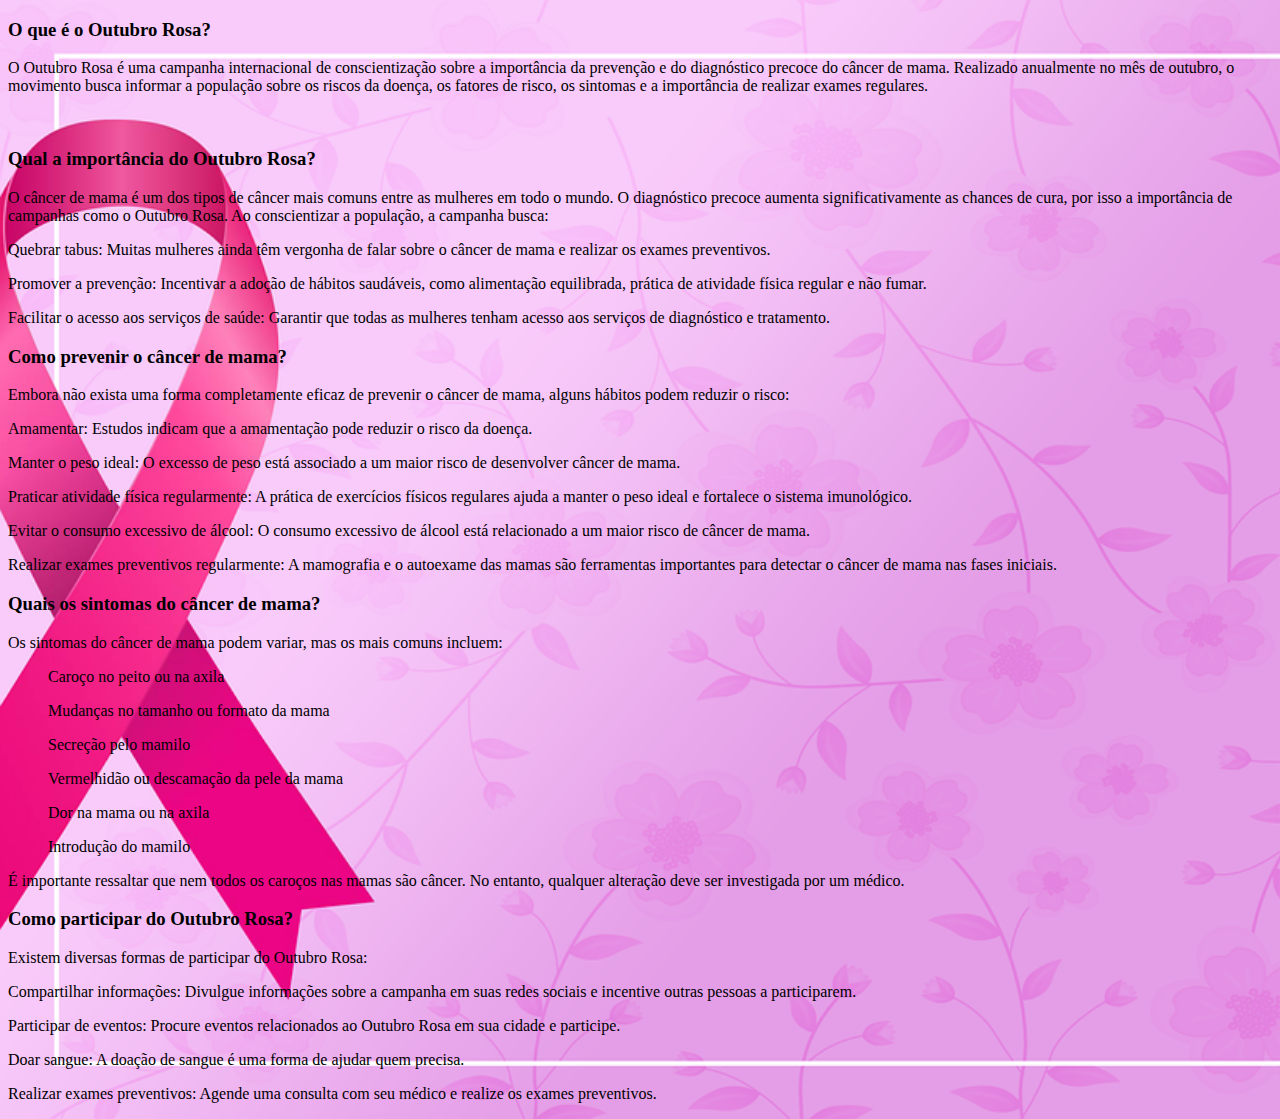
<file: index.html>
<!DOCTYPE html>
<html lang="en">
<head>
    <meta charset="UTF-8">
    <meta http-equiv="X-UA-Compatible" content="IE=edge">
    <meta name="viewport" content="width=device-width, initial-scale=1.0">
    <title>Document</title>
    <link rel="stylesheet" href="style.css">
</head>
<body>
    <h3>O que é o Outubro Rosa?</h3>

  <p>O Outubro Rosa é uma campanha internacional de conscientização sobre a importância da prevenção e do diagnóstico precoce do câncer de mama. Realizado anualmente no mês de outubro, o movimento busca informar a população sobre os riscos da doença, os fatores de risco, os sintomas e a importância de realizar exames regulares. </p>  

   <h3>Qual a importância do Outubro Rosa?</h3> 
    
    <p>O câncer de mama é um dos tipos de câncer mais comuns entre as mulheres em todo o mundo. O diagnóstico precoce aumenta significativamente as chances de cura, por isso a importância de campanhas como o Outubro Rosa. Ao conscientizar a população, a campanha busca:</p>
    
    <p>Quebrar tabus: Muitas mulheres ainda têm vergonha de falar sobre o câncer de mama e realizar os exames preventivos.</p>
      <p>Promover a prevenção: Incentivar a adoção de hábitos saudáveis, como alimentação equilibrada, prática de atividade física regular e não fumar.</p>  
     <p>Facilitar o acesso aos serviços de saúde: Garantir que todas as mulheres tenham acesso aos serviços de diagnóstico e tratamento.
    </p>   
    <h3>Como prevenir o câncer de mama?</h3>
    
    <p>Embora não exista uma forma completamente eficaz de prevenir o câncer de mama, alguns hábitos podem reduzir o risco:</p>
    
        <p>Amamentar: Estudos indicam que a amamentação pode reduzir o risco da doença.</p>
            <p>Manter o peso ideal: O excesso de peso está associado a um maior risco de desenvolver câncer de mama.</p>
          <p>Praticar atividade física regularmente: A prática de exercícios físicos regulares ajuda a manter o peso ideal e fortalece o sistema imunológico.</p>  
           <p>Evitar o consumo excessivo de álcool: O consumo excessivo de álcool está relacionado a um maior risco de câncer de mama.</p> 
          <p>Realizar exames preventivos regularmente: A mamografia e o autoexame das mamas são ferramentas importantes para detectar o câncer de mama nas fases iniciais.</p>  
          
        
    
    
    <h3>Quais os sintomas do câncer de mama?</h3>
    
    <p>Os sintomas do câncer de mama podem variar, mas os mais comuns incluem:</p>
    
   <ul>Caroço no peito ou na axila</ul>
    <ul>Mudanças no tamanho ou formato da mama</ul>
    <ul>Secreção pelo mamilo</ul>
   <ul>Vermelhidão ou descamação da pele da mama</ul> 
    <ul>Dor na mama ou na axila</ul>
    <ul>Introdução do mamilo</ul>
    É importante ressaltar que nem todos os caroços nas mamas são câncer. No entanto, qualquer alteração deve ser investigada por um médico.</ul> 
    
   <h3>Como participar do Outubro Rosa?
</h3> 
   <p> Existem diversas formas de participar do Outubro Rosa:</p>
    
   <p></p> Compartilhar informações: Divulgue informações sobre a campanha em suas redes sociais e incentive outras pessoas a participarem.

   <p>Participar de eventos: Procure eventos relacionados ao Outubro Rosa em sua cidade e participe.</p> 
    
   <p>Doar sangue: A doação de sangue é uma forma de ajudar quem precisa.</p> 
   <p>Realizar exames preventivos: Agende uma consulta com seu médico e realize os exames preventivos.</p>  
</body>
</html>
</file>
<file: style.css>
body{
    background-image: url(october-pink-4519528_960_720.webp);
    background-repeat: no-repeat;
    background-size: cover;
}
</file>
